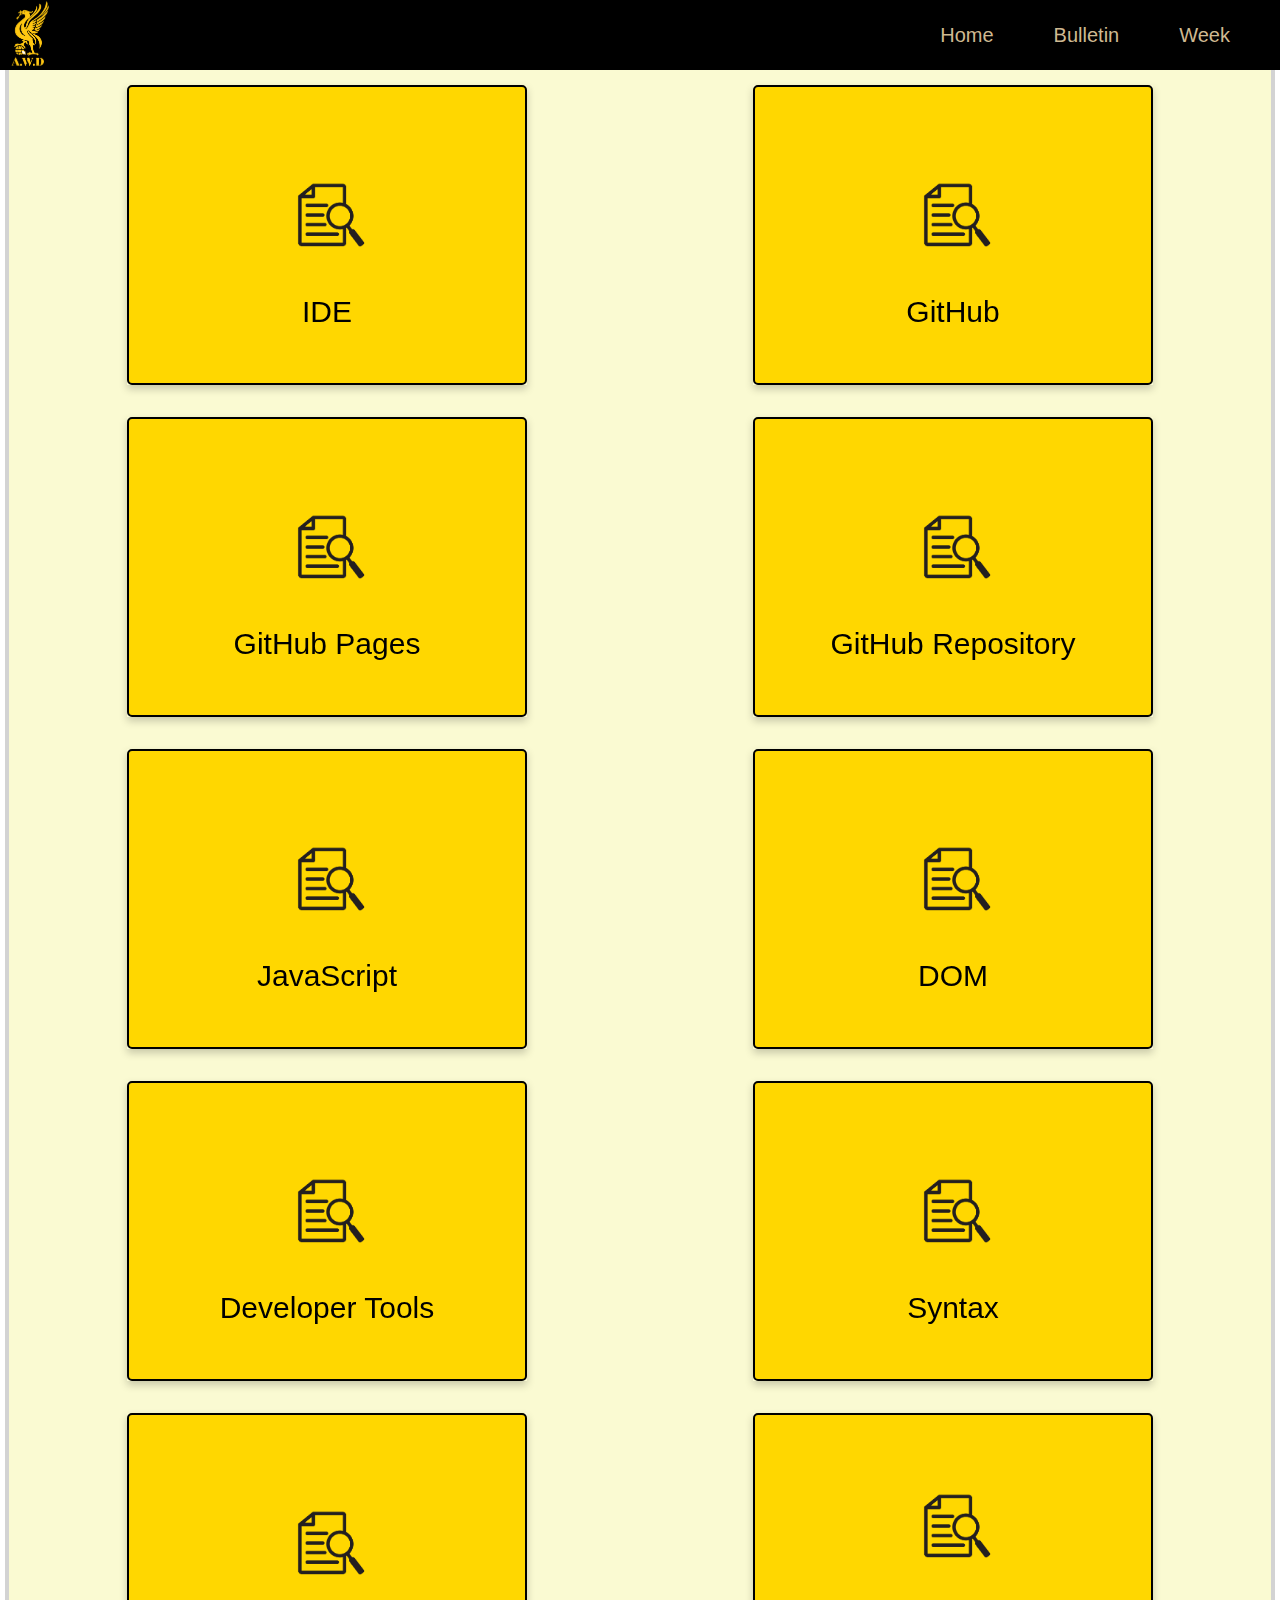
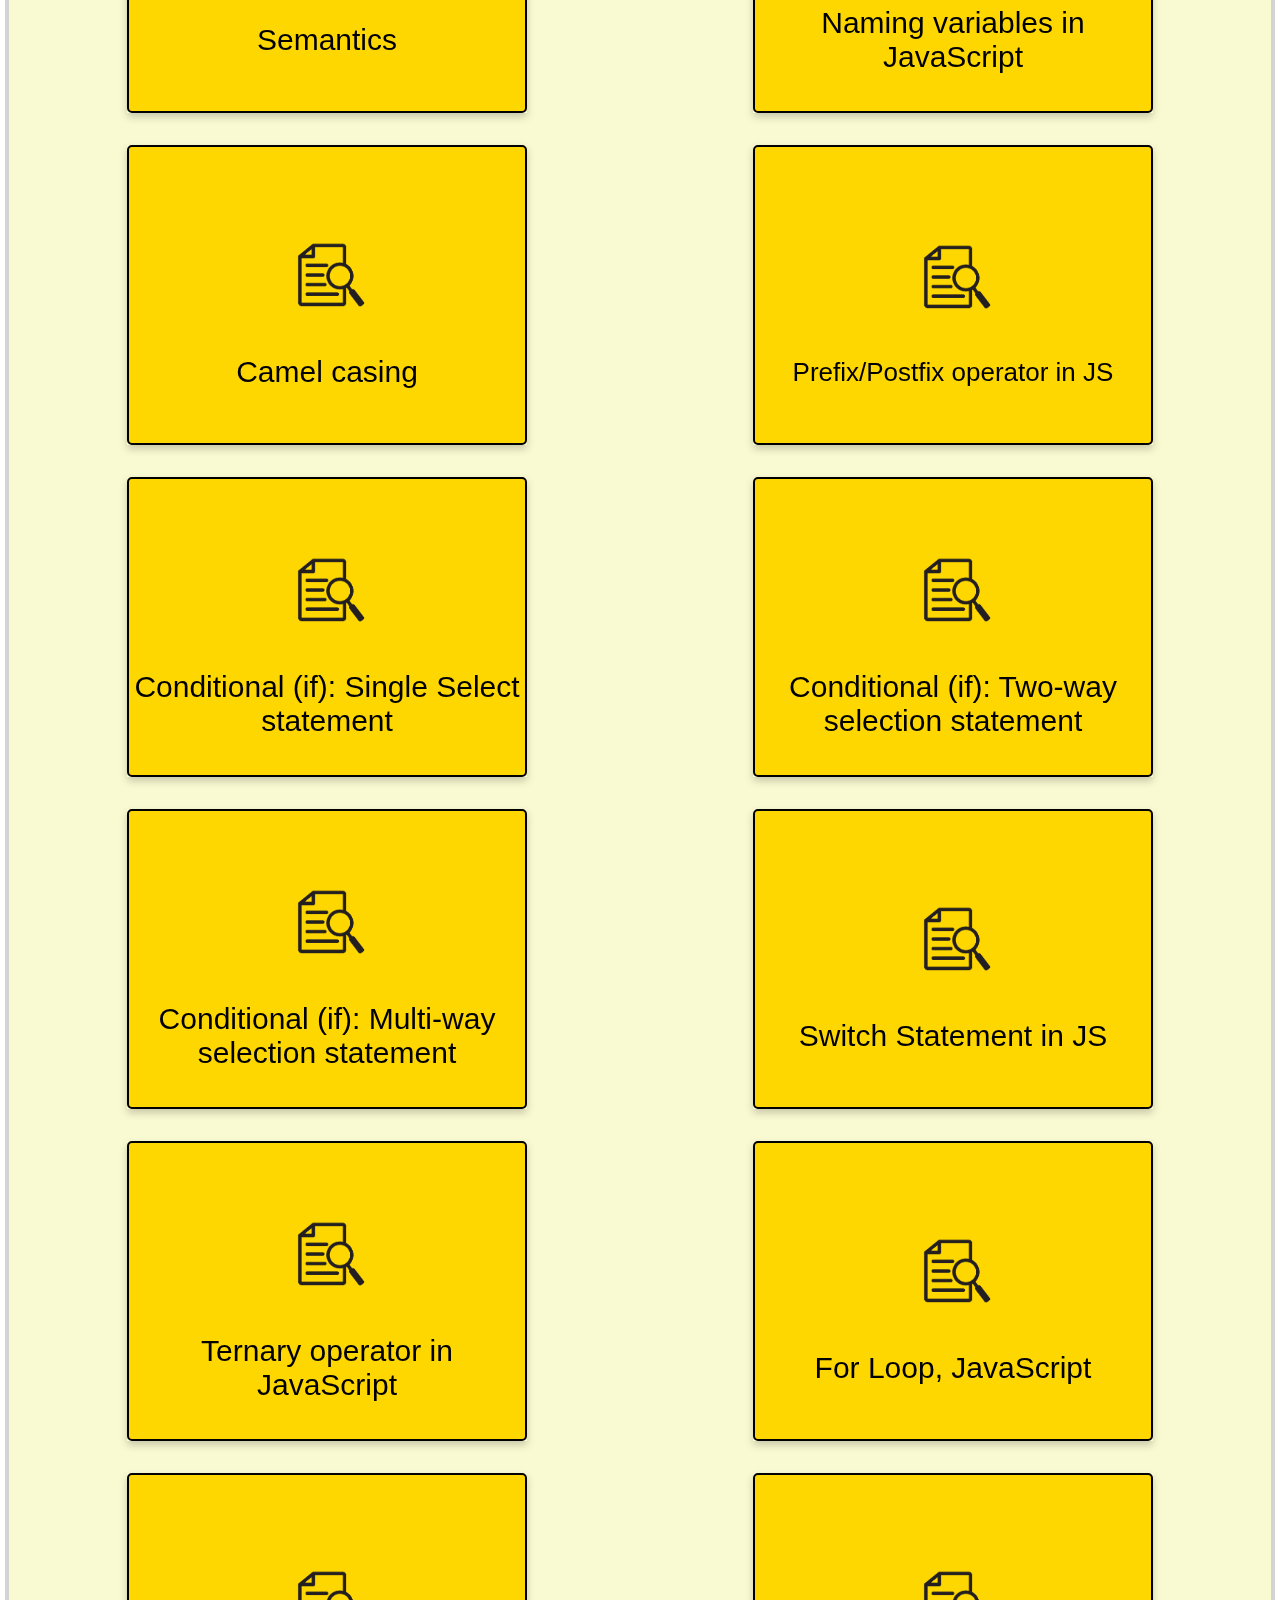
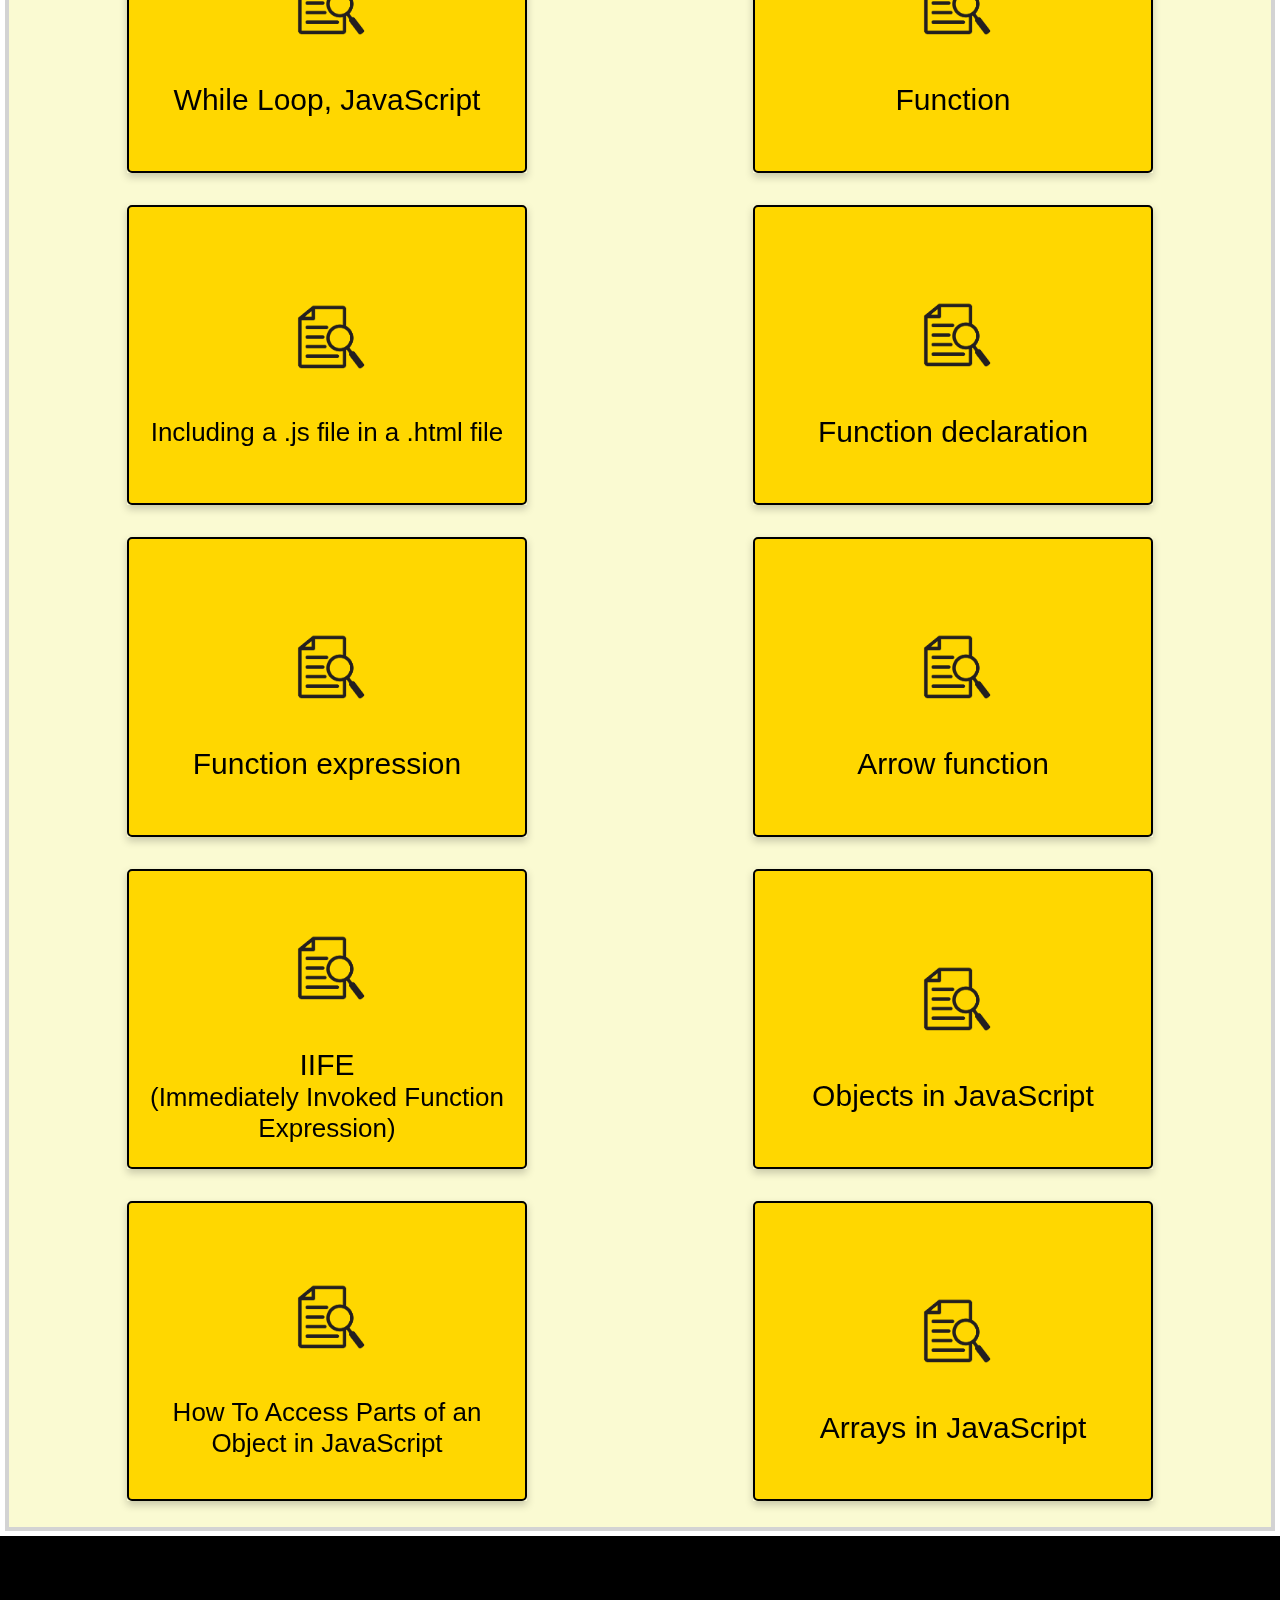
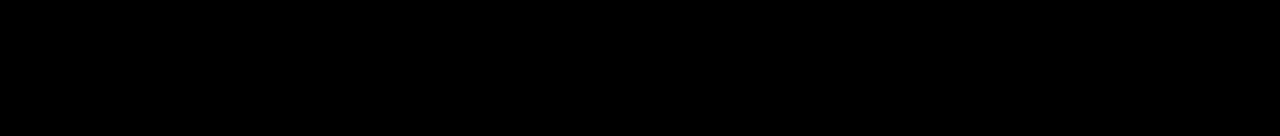
<file: cards.html>
<!DOCTYPE html>
<html>

<head>
  <meta charset="utf-8">
  <meta name="viewport" content="width=device-width">
  <title>JS Concepts</title>
  <link rel="icon" type="image/x-icon" href="./assets/favicon-32x32.png">
  <link rel="stylesheet" href="https://cdnjs.cloudflare.com/ajax/libs/font-awesome/6.5.1/css/all.min.css" 
  integrity="sha512-DTOQO9RWCH3ppGqcWaEA1BIZOC6xxalwEsw9c2QQeAIftl+Vegovlnee1c9QX4TctnWMn13TZye+giMm8e2LwA==" 
  crossorigin="anonymous" referrerpolicy="no-referrer" />
  <link href="./css/cards.css" rel="stylesheet" type="text/css" />
  <link rel="stylesheet" href="./css/nav.css">
</head>

<body>
    <a class="hamburger" href="#navbar">
      <i class="fa fa-bars"></i>
    </a>
  <nav id="navbar">
      <div id="logoContainer">
        <a id="logo" href="index.html"><img src="./assets/logo.png"></a>
      </div>

      <div id="menuContainer">
          <ul>
              <li><a href="index.html"><i class="fa-solid fa-house" style="color: #ffffff;"></i>Home</a></li>
              <li><a href="cards.html">Bulletin</a></li>
              <li><a href="week.html">Week</a></li>
          </ul>
          <a class="close" href="#">
              <i class="fa fa-close"></i>
          </a>
      </div>
  </nav>


  <header></header>


  <main class="board">

    <section class="cardContainer">

      <article class="card">
        <div class="flip-card">
          <div class="flip-card-inner">
            <div class="flip-card-front">
              <div class="card-content">
                <img src="./assets/Cards_Icon.png" alt="Finding page icon">
                <p class="title">IDE</p>
              </div>
            </div>
            <div class="flip-card-back">
              <p class="desc">Integrated Development Environment
                .. Like Visual Studio Code, NetBeans, Brackets</p>
            </div>
          </div>
        </div>
      </article>


      <article class="card">
        <div class="flip-card">
          <div class="flip-card-inner">
            <div class="flip-card-front">
              <div class="card-content">
                <img src="./assets/Cards_Icon.png" alt="Finding page icon">
                <p class="title">GitHub</p>
              </div>
            </div>
            <div class="flip-card-back">
              <p class="desc">GitHub, Inc. is an cloud based developer platform that allows developers to create, store,
                manage and share code. It uses Git software, to do version control.</p>
            </div>
          </div>
        </div>
      </article>


      <article class="card">
        <div class="flip-card">
          <div class="flip-card-inner">
            <div class="flip-card-front">
              <div class="card-content">
                <img src="./assets/Cards_Icon.png" alt="Finding page icon">
                <p class="title">GitHub Pages</p>
              </div>
            </div>
            <div class="flip-card-back">
              <p class="desc">GitHub Pages is a static site hosting service that takes HTML, CSS,and JavaScript files
                straight from a repository on GitHub, optionally runs the files through a build process, and publishes a
                website.</p>
            </div>
          </div>
        </div>
      </article>


      <article class="card">
        <div class="flip-card">
          <div class="flip-card-inner">
            <div class="flip-card-front">
              <div class="card-content">
                <img src="./assets/Cards_Icon.png" alt="Finding page icon">
                <p class="title">GitHub Repository</p>
              </div>
            </div>
            <div class="flip-card-back">
              <p class="desc">A repository is the basic element of GitHub on the cloud, where youcan store your code,
                files, and revision history.</p>
            </div>
          </div>
        </div>
      </article>


      <article class="card">
        <div class="flip-card">
          <div class="flip-card-inner">
            <div class="flip-card-front">
              <div class="card-content">
                <img src="./assets/Cards_Icon.png" alt="Finding page icon">
                <p class="title">JavaScript</p>
              </div>
            </div>
            <div class="flip-card-back">
              <p class="desc">avaScript, often abbreviated as JS, is a programming language and core technology of the
                World Wide Web, alongside HTML and CSS. As of 2023, 98.7% of websites use JavaScript on the client side
                for webpage behavior, often incorporating third-party libraries.</p>
            </div>
          </div>
        </div>
      </article>


      <article class="card">
        <div class="flip-card">
          <div class="flip-card-inner">
            <div class="flip-card-front">
              <div class="card-content">
                <img src="./assets/Cards_Icon.png" alt="Finding page icon">
                <p class="title">DOM</p>
              </div>
            </div>
            <div class="flip-card-back">
              <p class="desc">The Document Object Model (DOM) is a programming interface for web documents. It
                represents the page so that programs can change the document structure, style, and content. The DOM
                represents the document as nodes and objects</p>
            </div>
          </div>
        </div>
      </article>


      <article class="card">
        <div class="flip-card">
          <div class="flip-card-inner">
            <div class="flip-card-front">
              <div class="card-content">
                <img src="./assets/Cards_Icon.png" alt="Finding page icon">
                <p class="title">Developer Tools</p>
              </div>
            </div>
            <div class="flip-card-back">
              <p class="desc">The Developer Tools provides services and features to help you develop software. The
                console is an output engine you can use to log results, and to view any code errors.</p>
            </div>
          </div>
        </div>
      </article>


      <article class="card">
        <div class="flip-card">
          <div class="flip-card-inner">
            <div class="flip-card-front">
              <div class="card-content">
                <img src="./assets/Cards_Icon.png" alt="Finding page icon">
                <p class="title">Syntax</p>
              </div>
            </div>
            <div class="flip-card-back">
              <p class="desc">The syntax of a programming language describes how the language should be structured and
                used, including specifics for spelling key words.</p>
            </div>
          </div>
        </div>
      </article>


      <article class="card">
        <div class="flip-card">
          <div class="flip-card-inner">
            <div class="flip-card-front">
              <div class="card-content">
                <img src="./assets/Cards_Icon.png" alt="Finding page icon">
                <p class="title">Semantics</p>
              </div>
            </div>
            <div class="flip-card-back">
              <p class="desc">The semantics of a language describes the meaning or intent.</p>
            </div>
          </div>
        </div>
      </article>



      <!--Beginning of Brian's portion of the assignment-->

      <article class="card">
        <div class="flip-card">
          <div class="flip-card-inner">
            <div class="flip-card-front">
              <div class="card-content">
                <img src="./assets/Cards_Icon.png" alt="Finding page icon">
                <p class="title">Naming variables in JavaScript</p>
              </div>
            </div>
            <div class="flip-card-back">
              <p class="descSmaller">In Javascript, there are rules for variable names, here they are:</p>
              <ul class="descSmaller">
                <li>Variable names cannot contain spaces.</li>
                <li>Variable names must begin with a letter, an underscore (_) or a dollar sign ($).</li>
                <li>Variable names can only contain letters, numbers, underscores, or dollar signs.</li>
                <li>Variable names are case-sensitive.</li>
              </ul>
              <p class="descSmaller">A variable name should accurately identify your variable's intended purpose. When
                you create good variable names, your JavaScript code becomes easier to understand and easier to work
                with, which leads to better maintainability and readability for the coder taking over from you, or even
                you - a week or so after you finished your coding and you're trying to remember what the variable is
                for.</p>
            </div>
          </div>
        </div>
      </article>


      <article class="card">
        <div class="flip-card">
          <div class="flip-card-inner">
            <div class="flip-card-front">
              <div class="card-content">
                <img src="./assets/Cards_Icon.png" alt="Finding page icon">
                <p class="title">Camel casing</p>
              </div>
            </div>
            <div class="flip-card-back">
              <p class="desc">When using camel case for a variable name, you start by making the first word lowercase.
                Then, you capitalize the first letter of each word that follows.
                So, a capital letter appears at the start of the second word and at each new subsequent word that
                follows it.
              </p>
            </div>
          </div>
        </div>
      </article>


      <article class="card">
        <div class="flip-card">
          <div class="flip-card-inner">
            <div class="flip-card-front">
              <div class="card-content">
                <img src="./assets/Cards_Icon.png" alt="Finding page icon">
                <p class="titleSmaller">Prefix/Postfix operator in JS</p>
              </div>
            </div>
            <div class="flip-card-back">
              <p class="descSmaller">The prefix increment or decrement applies the increment or decrement to the
                variable before the variable is used. Here is an example:</p>
              <ul class="noBullets descSmaller">
                <li>let counter = 7;</li>
                <li>let newCounter = ++counter * 2;</li>
                <li>newCounter has a value of 16!</li>
              </ul>
              <p class="descSmaller">The postfix increment or decrement applies the increment or decrement to the
                variable after it is used.</p>
              <ul class="noBullets descSmaller">
                <li>let counter = 7;</li>
                <li>let newCounter = counter++ * 2;</li>
                <li>newCounter has a value of 14!</li>
              </ul>
            </div>
          </div>
        </div>
      </article>


      <article class="card">
        <div class="flip-card">
          <div class="flip-card-inner">
            <div class="flip-card-front">
              <div class="card-content">
                <img src="./assets/Cards_Icon.png" alt="Finding page icon">
                <p class="title">Conditional (if): Single Select statement</p>
              </div>
            </div>
            <div class="flip-card-back">
              <p class="desc">A single direction is possible</p>
              <p class="desc">if (x > y)</p>
              <p class="desc">x = x – 4;</p>
            </div>
          </div>
        </div>
      </article>


      <article class="card">
        <div class="flip-card">
          <div class="flip-card-inner">
            <div class="flip-card-front">
              <div class="card-content">
                <img src="./assets/Cards_Icon.png" alt="Finding page icon">
                <p class="title">Conditional (if): Two-way selection statement</p>
              </div>
            </div>
            <div class="flip-card-back">
              <p class="desc">2 Choices!</p>
              <ul class="noBullets">
                <li>if (x > y)</li>
                <li>x = x – 4;</li>
                <li>else</li>
                <li>x = x – 5;</li>
              </ul>
              <p class="desc">Note that the default if the first clause is false, is the else.</p>
            </div>
          </div>
        </div>
      </article>


      <article class="card">
        <div class="flip-card">
          <div class="flip-card-inner">
            <div class="flip-card-front">
              <div class="card-content">
                <img src="./assets/Cards_Icon.png" alt="Finding page icon">
                <p class="title">Conditional (if): Multi-way selection statement</p>
              </div>
            </div>
            <div class="flip-card-back">
              <p class="desc">Multiple Choices!</p>
              <ul class="noBullets">
                <li>if (x > y)</li>
                <li>x = x – 4;</li>
                <li>else if (x > z)</li>
                <li>x = x – 5;</li>
                <li>else if (x > w)</li>
                <li>x = x – 6;</li>
                <li>else</li>
                <li>x = x – 1;</li>
              </ul>
              <p class="desc">Note that the default if none of the clauses are true, is the else.</p>
            </div>
          </div>
        </div>
      </article>


      <article class="card">
        <div class="flip-card">
          <div class="flip-card-inner">
            <div class="flip-card-front">
              <div class="card-content">
                <img src="./assets/Cards_Icon.png" alt="Finding page icon">
                <p class="title">Switch Statement in JS</p>
              </div>
            </div>
            <div class="flip-card-back">
              <p class="descSmallest">The switch statement is used to perform different actions based on different
                conditions. Don’t forget the break!</p>
              <ul class="noBullets descSmallest">
                <li>switch(expression) {</li>
                <li>case x:</li>
                <li>// code block</li>
                <li>break;</li>
                <li>case y:</li>
                <li>// code block</li>
                <li>break;</li>
                <li>default:</li>
                <li>// code block</li>
                <li>}</li>
              </ul>
              <p class="descSmallest">This is how it works:</p>
              <ul class="descSmallest">
                <li>The switch expression is evaluated once.</li>
                <li>The value of the expression is compared with the values of each case.</li>
                <li>If there is a match, the associated block of code is executed.</li>
                <li>If there is no match, the default code block is executed.</li>
              </ul>
            </div>
          </div>
        </div>
      </article>


      <article class="card">
        <div class="flip-card">
          <div class="flip-card-inner">
            <div class="flip-card-front">
              <div class="card-content">
                <img src="./assets/Cards_Icon.png" alt="Finding page icon">
                <p class="title">Ternary operator in JavaScript</p>
              </div>
            </div>
            <div class="flip-card-back">
              <p class="descSmaller">This is a one-line shorthand for an if-else statement. It's called the conditional
                operator. Here is an example of code that could be shortened with the conditional operator:</p>
              <ul class="noBullets descSmaller">
                <li>let userType;</li>
                <li>if (userIsYoungerThan18) {</li>
                <li>userType = "Minor";</li>
                <li>} else {</li>
                <li>userType = "Adult";</li>
                <li>}</li>
              </ul>
              <p class="descSmaller">This can be shortened with the ?: like so:</p>
              <p class="descSmaller">var userType = userIsYoungerThan18 ? "Minor" : "Adult";</p>
            </div>
          </div>
        </div>
      </article>


      <article class="card">
        <div class="flip-card">
          <div class="flip-card-inner">
            <div class="flip-card-front">
              <div class="card-content">
                <img src="./assets/Cards_Icon.png" alt="Finding page icon">
                <p class="title">For Loop, JavaScript</p>
              </div>
            </div>
            <div class="flip-card-back">
              <p class="desc">Loops a block of code a number of times.</p>
              <ul class="noBullets desc">
                <li>for (let i = 0; i < 5; i++) {</li>
                <li>text += "The number is " + i + "<br>";</li>
                <li>}</li>
              </ul>
            </div>
          </div>
        </div>
      </article>


      <article class="card">
        <div class="flip-card">
          <div class="flip-card-inner">
            <div class="flip-card-front">
              <div class="card-content">
                <img src="./assets/Cards_Icon.png" alt="Finding page icon">
                <p class="title">While Loop, JavaScript</p>
              </div>
            </div>
            <div class="flip-card-back">
              <p class="desc">Loops a block of code a number of times.</p>
              <ul class="noBullets desc">
                <li>let i = 0;</li>
                <li>while ( i < 5) {</li>
                <li>text += "The number is " + i + "<br>";</li>
                <li>i++;</li>
                <li>}</li>
              </ul>
            </div>
          </div>
        </div>
      </article>

      <!--end of Brian's portion of the assignment-->


      <!--beginning of Dan's portion--->
      <article class="card">
        <div class="flip-card">
          <div class="flip-card-inner">
            <div class="flip-card-front">
              <div class="card-content">
                <img src="./assets/Cards_Icon.png" alt="Finding page icon">
                <p class="title">Function</p>
              </div>
            </div>
            <div class="flip-card-back">
              <p class="descSmaller"> A block of code, given a name with which to invoke it.
                Values are returned from a function with the return statement. Values
                are passed to a function as arguments, from the calling code. These
                arguments correspond to parameters in the function definition.
              </p>
              <ul class="noBullets">
                <li>const adder = (x, y)=> {</li>
                <li>return (x + y);</li>
                <li>}</li>
                <li></li>
                <li></li>
                <li></li>
              </ul>

              <p class="descSmaller">Note that the 4,5 are the arguments, and the x,y in the definition are the
                parameters</p>

            </div>
          </div>
        </div>
      </article> <!--Function-->


      <article class="card">
        <div class="flip-card">
          <div class="flip-card-inner">
            <div class="flip-card-front">
              <div class="card-content">
                <img src="./assets/Cards_Icon.png" alt="Finding page icon">
                <p class="titleSmaller">Including a .js file in
                  a .html file</p>
              </div>
            </div>
            <div class="flip-card-back">
              <p class="descSmaller">Use</p>
              <ul class="noBulletsSmaller">&lt;script src =”Your_File_Name.Extension”>&gt;
              </ul>
              <p>
                Use the defer directive if you want to make sure the code is not
                executed until the body of the document is loaded.

              <ul class="noBulletsSmaller">&lt;script src =”Your_File_Name.Extension” defer&gt;
              </ul>
              </p>




            </div>
          </div>
        </div>
      </article><!--Including a .js file in a .html file-->


      <article class="card">
        <div class="flip-card">
          <div class="flip-card-inner">
            <div class="flip-card-front">
              <div class="card-content">
                <img src="./assets/Cards_Icon.png" alt="Finding page icon">
                <p class="title">Function
                  declaration</p>
              </div>
            </div>
            <div class="flip-card-back">
              <p class="desc">Syntax is as follows:</p>
              <ul class="noBullets descSmaller">
                <li>function calcRect(width, height) {</li>
                <li>return width * height;</li>
                <li>}</li>
              </ul>
            </div>
          </div>
        </div>
      </article> <!--Function declaration-->


      <article class="card">
        <div class="flip-card">
          <div class="flip-card-inner">
            <div class="flip-card-front">
              <div class="card-content">
                <img src="./assets/Cards_Icon.png" alt="Finding page icon">
                <p class="title">Function
                  expression</p>
              </div>
            </div>
            <div class="flip-card-back">
              <p class="desc">Syntax is as follows:</p>
              <ul class="noBullets descSmaller">
                <li>const calcRect = function (width, height) {</li>
                <li>return width * height;</li>
                <li>}</li>
              </ul>
            </div>
          </div>
        </div>
      </article> <!--Function expression-->


      <article class="card">
        <div class="flip-card">
          <div class="flip-card-inner">
            <div class="flip-card-front">
              <div class="card-content">
                <img src="./assets/Cards_Icon.png" alt="Finding page icon">
                <p class="title">Arrow
                  function</p>
              </div>
            </div>
            <div class="flip-card-back">
              <p class="desc">Syntax is as follows:</p>
              <ul class="noBullets descSmaller">
                <li>const calcRect = (width, height)=> {</li>
                <li>return width * height;</li>
                <li>}</li>
              </ul>
            </div>
          </div>
        </div>
      </article> <!--Arrow function-->


      <article class="card">
        <div class="flip-card">
          <div class="flip-card-inner">
            <div class="flip-card-front">
              <div class="card-content">
                <img src="./assets/Cards_Icon.png" alt="Finding page icon">
                <p class="title">IIFE</p>
                <p class="titleSmaller">(Immediately
                  Invoked Function
                  Expression)</p>
              </div>
            </div>
            <div class="flip-card-back">
              <p class="descSmallest"></p>
              <ul class="noBullets descSmallest">
                <li>let area;</li>
                <li>(function(width,height){</li>
                <li>area = width * height</li>
                <li>})();</li>
              </ul>
              <p class="desc">Code is executed immediately, is not called specifically</p>
              <ul class="descSmallest">

              </ul>
            </div>
          </div>
        </div>
      </article> <!--IIFE-->


      <article class="card">
        <div class="flip-card">
          <div class="flip-card-inner">
            <div class="flip-card-front">
              <div class="card-content">
                <img src="./assets/Cards_Icon.png" alt="Finding page icon">
                <p class="title">Objects in
                  JavaScript</p>
              </div>
            </div>
            <div class="flip-card-back">
              <p class="descSmaller">JavaScript is terms an Prototype Based Object Oriented Language,
                because you can create objects as prototypes, without having to new
                them up (specifically allocate memory for them).</p>

              <p class="descSmaller">Use {...} to delineate an objects, and use an attribute-value pairs.
              </p>
              <ul class="noBullets">

                <li>let meal={</li>
                <li>entrée: “Salmon and potatoes”,</li>
                <li>dessert: “Peach Cobbler”,</li>
                <li>wine: “Moscato”</li>
                <li>}</li>
              </ul>
            </div>
          </div>
        </div>
      </article> <!--Objects in Java-->





      <article class="card">
        <div class="flip-card">
          <div class="flip-card-inner">
            <div class="flip-card-front">
              <div class="card-content">
                <img src="./assets/Cards_Icon.png" alt="Finding page icon">
                <p class="titleSmaller">How To Access
                  Parts of an Object
                  in JavaScript</p>
              </div>
            </div>
            <div class="flip-card-back">
              <p class="descSmaller">Use:</p>
              <p class="descSmaller">1) The dot access operator</p>
              <p class="descSmaller">2) Brackets notation</p>
              <ul class="noBullets">
                <li>entrée: “Salmon and potatoes”,</li>
                <li>dessert: “Peach Cobbler”,</li>
                <li>wine: “Moscato”</li>
                <li>}</li>
              </ul>
              <p class="descSmaller">...meal.wiine...is "Moscato:</p>
            </div>
          </div>
        </div>
      </article> <!--How To Access
      Parts of an Object
      in JavaScript-->


      <article class="card">
        <div class="flip-card">
          <div class="flip-card-inner">
            <div class="flip-card-front">
              <div class="card-content">
                <img src="./assets/Cards_Icon.png" alt="Finding page icon">
                <p class="title">Arrays in JavaScript</p>
              </div>
            </div>
            <div class="flip-card-back">
              <p class="desc">Arrays are zero-based, the first element is at index 0.</p>
              <p class="desc">The length of an array is given by the length property.</p>
              <p class="desc">Arrays can contain objects, amongst anything else!
              </p>

            </div>
          </div>
        </div>
      </article> <!--Arrays in JavaScript-->





    </section>

  </main>

  <footer>
    <p>Areb Shaikh, Brian Parkison, Daniel Ginter - Spring 2024</p>
  </footer>

</body>

</html>
</file>
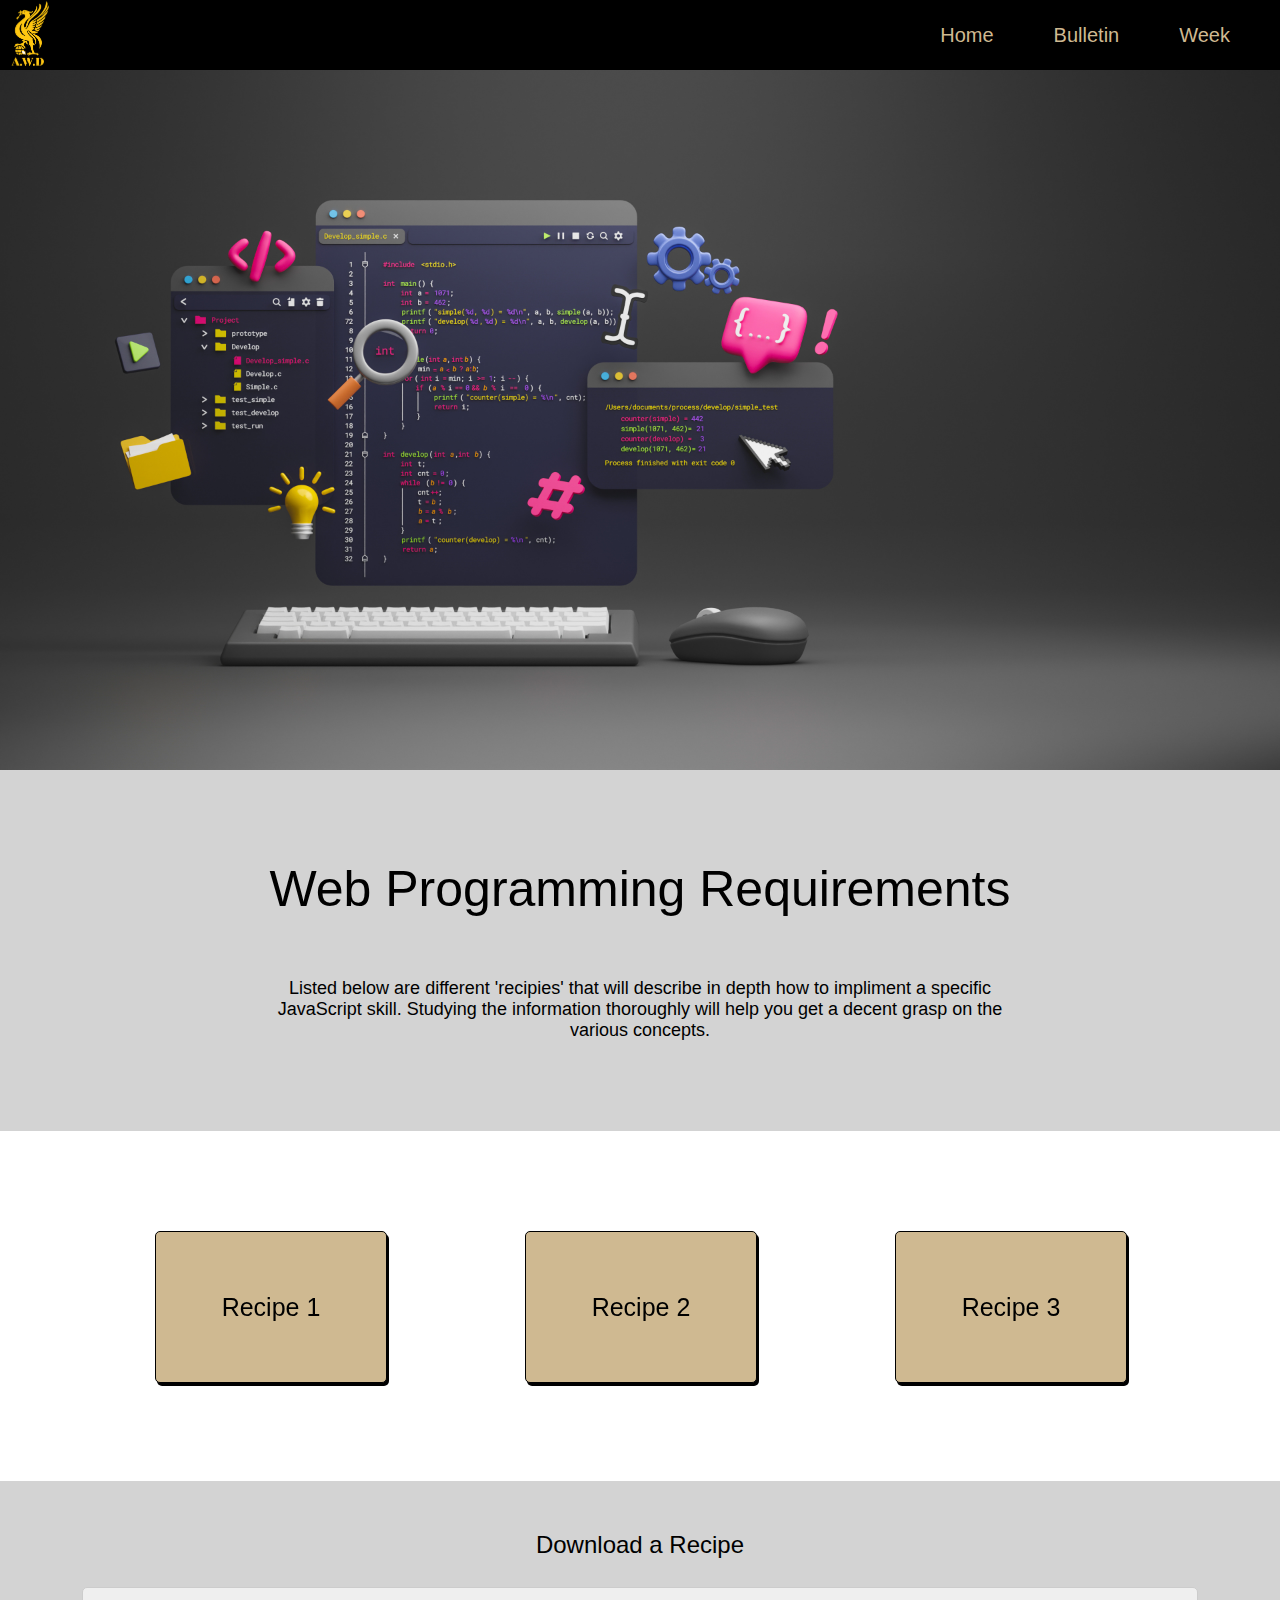
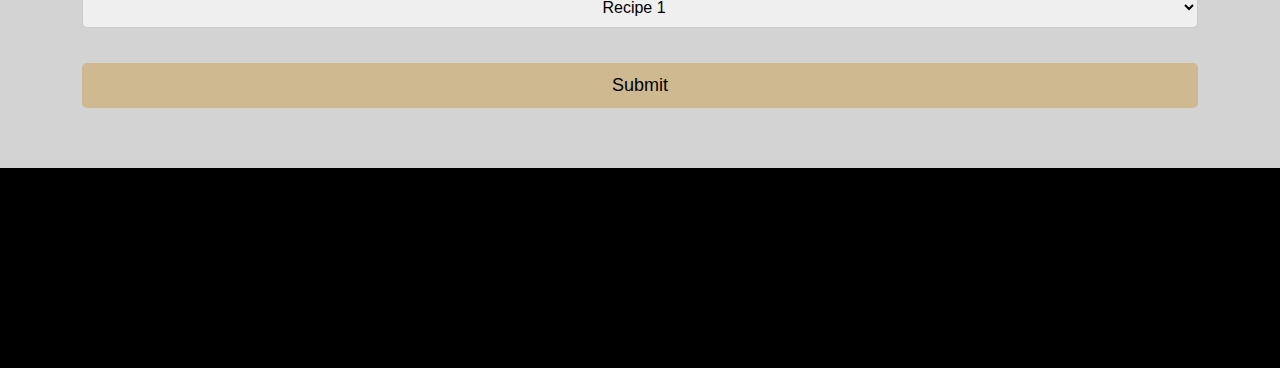
<file: week.html>
<!DOCTYPE html>
<html lang="en">
<head>
    <meta charset="UTF-8">
    <meta name="viewport" content="width=device-width, initial-scale=1.0">
    <title>Recipies</title>
    <link rel="icon" type="image/x-icon" href="./assets/favicon-32x32.png">
    <link rel="stylesheet" href="https://cdnjs.cloudflare.com/ajax/libs/font-awesome/6.5.1/css/all.min.css" 
    integrity="sha512-DTOQO9RWCH3ppGqcWaEA1BIZOC6xxalwEsw9c2QQeAIftl+Vegovlnee1c9QX4TctnWMn13TZye+giMm8e2LwA==" 
    crossorigin="anonymous" referrerpolicy="no-referrer" />
    <link rel="stylesheet" type="text/css" href="./css/week.css" />
    <link rel="stylesheet" href="./css/nav.css">
</head>
<body>

    <!-- Start of Nav Header -->

    <a class="hamburger" href="#navbar">
        <i class="fa fa-bars"></i>
      </a>
    <nav id="navbar">
        <div id="logoContainer">
          <a id="logo" href="index.html"><img src="./assets/logo.png"></a>
        </div>
  
        <div id="menuContainer">
            <ul>
                <li><a href="index.html"><i class="fa-solid fa-house" style="color: #ffffff;"></i>Home</a></li>
                <li><a href="cards.html">Bulletin</a></li>
                <li><a href="week.html">Week</a></li>
            </ul>
            <a class="close" href="#">
                <i class="fa fa-close"></i>
            </a>
        </div>
    </nav>
  
  
    <header></header>
  

    <!-- End of Nav Header -->


    <!-- Start of Content -->

    <div class="wrapper2">
        <div id="imageContainer">
            <img src="./assets/coding.jpeg" alt="">
        </div>
    </div>
    
    <div class="wrapper1">
        <h1>Web Programming Requirements</h1>

        <p>Listed below are different 'recipies' that will describe in depth how to impliment a specific JavaScript skill. 
        Studying the information thoroughly will help you get a decent grasp on the various concepts.</p>
    </div>

    <div class="wrapper3">

        <div id="recipeContainer">
            <div id="rec1" class="recipe-card">
                <a href="recip1.html">
                    <div class="front">Recipe 1</div>
                    <div class="back">
                        <p>Dynamic Data Change</p>
                    </div>
                </a>
            </div>
            <div id="rec2" class="recipe-card">
                <a href="recip2.html">
                    <div class="front">Recipe 2</div>
                    <div class="back">
                        <p>Display JSON Data</p>
                    </div>
                </a>
            </div>
            <div id="rec3" class="recipe-card">
                <a href="recip3.html">
                    <div class="front">Recipe 3</div>
                    <div class="back">
                        <p>Find JSON Data</p>
                    </div>
                </a>
            </div>
        </div>
        
    </div>

    <div class="wrapper4">
        <form id="recipeForm" action="#" method="get">

            <h2>Download a Recipe </h2>

            <br>

            <select id="recChoices" name="recChoices" required>
                <option value="Recipe 1">Recipe 1</option>
                <option value="Recipe 2">Recipe 2</option>
                <option value="Recipe 3">Recipe 3</option>
            </select>

            <input 
            type="submit" 
            id="process" 
            value="Submit"
            >
        </form>
    </div>

    <!-- End of Content -->


    <!-- Start of Footer -->

    <footer></footer>

    <!-- End of Footer -->

</body>
</html>
</file>
<file: css/cards.css>
#logo>img {
  position: absolute;
  top: -40px;
  left: -45px;
  scale: 45%;
}

.board {
  border: 4px solid lightgray;
  background-color: lightgoldenrodyellow;
  margin: 5px;
}

.cardContainer {
  display: flex;
  flex-wrap: wrap;
  justify-content: space-around;
  margin-top: 5px;
  margin-bottom: 5px;
  padding: 5px;
}

.flip-card {
  background-color: transparent;
  width: 400px;
  height: 300px;
  perspective: 1000px;
  margin: 1em;
}

.flip-card-inner {
  position: relative;
  width: 100%;
  height: 100%;
  text-align: center;
  transition: transform 0.6s;
  transform-style: preserve-3d;
  box-shadow: 0 4px 8px 0 rgba(0, 0, 0, 0.2);
}

.flip-card:hover .flip-card-inner {
  transform: rotateY(180deg);
}

.flip-card-front,
.flip-card-back {
  position: absolute;
  width: 100%;
  height: 100%;
  backface-visibility: hidden;
  padding: 5px;
  display: flex;
  flex-direction: column;
  align-items: center;
  justify-content: center;
  box-sizing: border-box;
}

.flip-card-front {
  background-color: gold;
  color: black;
  border: 2px solid black;
  border-radius: 5px;
}

.flip-card-back {
  background-color: #ffc60a;
  border: 2px solid black;
  transform: rotateY(180deg);
  border-radius: 5px;
  padding: 20px;
}

img {
  scale: 0.6;
  height: 150px;
}

.title {
  font-size: 30px;
  font-family: 'Trebuchet MS', sans-serif;
}

.desc {
  font-family: 'Gill Sans', sans-serif;
  font-size: 18px;
}
  
  
.descSmaller {
  font-family: 'Gill Sans', sans-serif;
  font-size: 12px;
}

ul {
  text-align: left;
}

.titleSmaller {
  font-size: 26px;
  font-family: 'Trebuchet MS', sans-serif;
}

.noBullets {
  list-style-type: none;
}

.descSmallest {
  font-family: 'Gill Sans', sans-serif;
  font-size: 10px;
}

.noBulletsSmaller {
  list-style-type: none;
  font-size: 12px;
}

footer {
  width: 100%;
  background-color: black;
  height: 200px;
  position: relative;
  bottom: 0px;
}

@media screen and (max-width: 445px) {
    .card {
      scale: .6;
      margin-bottom: -80px;
    } 
}
</file>
<file: css/nav.css>
* {
    margin: 0 auto;
}

  
#menuContainer {
    margin-right: 20px;
}

header {
  height: 50px;
  width: 100%;
  background-color: black;
}

nav {
    position: absolute;
    z-index: 1;
    width: 100%;
    height: 70px;
    background-color: black; 
    text-align: center;
    transition: transform .8s ease;
    display: flex;
    align-items: center;
    font-family: 'Gill Sans', sans-serif;
}


.fa-house {
    margin-inline: 5px;
}

#logoContainer {
    margin-left: 25px;
}


nav:target {
    transform: translateY(0);
}


nav ul {
    list-style-type: none;
    padding: 0;
    display: flex;
    justify-content: center;
}

nav a {
    text-decoration: none;
    color: #CFB991;
    padding: 10px;
}

ul a:hover {
    border-bottom: solid 2px white;
    transition: .3s;
}

nav li {
    display: block;
    margin-inline: 20px;
    font-size: 20px;
}

.hamburger, .close {
    display: none;
}


@media screen and (max-width: 700px) {
    nav {
        width: 100%;
        height: 40vh;
        transform: translateY(-100%);
        z-index: 2;
        text-align: center;
    }

    .fa-square-x-twitter {
        display: none;
    }

    .hamburger {
        display: block;
        position: absolute;
        top: 5px;
        right: 10px;
        z-index: 2;
    }

    .close {
        display: block;
        position: absolute;
        top: 10px;
        left: 10px;
        z-index: 2;
        scale: 1.5;
    }

    .hamburger {
        scale: 2;
        margin: 12px;
        color: #CFB991;
    }

    #logo{
        display: none;
    }

    

    nav ul {
        display: flex;
        flex-direction: column;
        align-items: center;
        justify-content: center;
        position: relative;
        left: -200px;
    }
    
    nav li {
        margin-block: 25px;
    }
}

footer {
    width: 100%;
    background-color: black;
    height: 200px;
    position: relative;
    bottom: 0px;
}
</file>
<file: css/week.css>
#logo>img {
    position: absolute;
    top: -100px;
    left: -105px;
    scale: 25%;
}

body {
    overflow-x: hidden;
}

.wrapper1 {
    display: flex;
    flex-direction: column;
    align-items: center;
    justify-content: center;
    width: 100%;
    padding-block: 90px;
    background-color: lightgray;
}

.wrapper1 h1 {
    font-family: Verdana, sans-serif;
    font-weight: 500;
    font-size: 50px;
    margin-bottom: 60px;
}

.wrapper1 p {
    font-family: 'Gill Sans', sans-serif;
    font-weight: 300;
    text-align: center;
    font-size: 18px;
    width: 60%;
}

.wrapper2 {
    display: flex;
    align-items: center;
    justify-content: center;
}

#imageContainer {
    display: flex;
    align-items: center;
    justify-content: center;
}

#imageContainer img {
    width: 100%;
}

.wrapper3 {
    display: flex;
    align-items: center;
    justify-content: center;
    padding-block: 80px;
}

#recipeContainer {
    display: flex;
    align-items: center;
    justify-content: center;
    flex-wrap: wrap;
}

.recipe-card {
    width: 230px;
    height: 150px;
    perspective: 1000px;
    margin-inline: 70px;
    margin-block: 20px;
}

.recipe-card a {
    display: block;
    width: 100%;
    height: 100%;
    text-decoration: none;
    perspective: inherit;
}

.recipe-card a:hover .front {
    transform: rotateY(180deg);
}

.recipe-card a:hover .back {
    transform: rotateY(0deg);
}

.recipe-card .front, .recipe-card .back {
    width: 100%;
    height: 100%;
    position: absolute;
    backface-visibility: hidden;
    transition: transform 0.5s;
    border-radius: 5px;
    display: flex;
    align-items: center;
    justify-content: center;
    background-color: #CFB991;
    border: .5px solid black;
    box-shadow: 2px 3px;
}

.recipe-card .back {
    transform: rotateY(180deg);
    color: white;
    padding: 5px;
    box-sizing: border-box;
}

p {
    font-size: 20px;
}

.recipe-card a .front, .recipe-card a .back {
    display: flex;
    align-items: center;
    justify-content: center;
    font-size: 25px;
    font-family: 'Gill Sans', sans-serif;
    color: black;
}

.recipe-card a:hover .back {
    background-color: #3d3d3d; 
}

.recipe-card a:hover .back {
    color: white; 
}

.wrapper4 {
    display: flex;
    align-items: center;
    justify-content: center;
    flex-direction: column;
    background-color: lightgray;
    box-sizing: border-box;
    font-family: 'Gill Sans', sans-serif;
}

h2 {
    font-weight: 400;
    margin-bottom: 10px;
    margin-top: 30px;
    text-align: center;
}

form {
    width: 100%;
    text-align: center;
}

select {
    padding: 10px;
    border: 1px solid #ccc;
    border-radius: 5px;
    font-size: 16px;
    width: 90%;
    text-align: center;
}

#process {
    height: 45px;
    width: 90%;
    margin-top: 35px;
    margin-bottom: 40px;
    background-color: #CFB991;
    color: black;
    border: none;
    border-radius: 5px;
    font-size: 18px;
    cursor: pointer;
    transition: background-color 0.3s ease;
}

#process:hover {
    background-color: black;
    color: white;
}

@media screen and (min-width: 354px) {
    .wrapper4 {
        padding: 20px;
    }
}



@media screen and (max-width: 830px) {
    .wrapper1 h1 {
        scale: 90%;
        text-align: center;
    }

    .wrapper1 p {
        width: 90%;
    }
}
</file>
